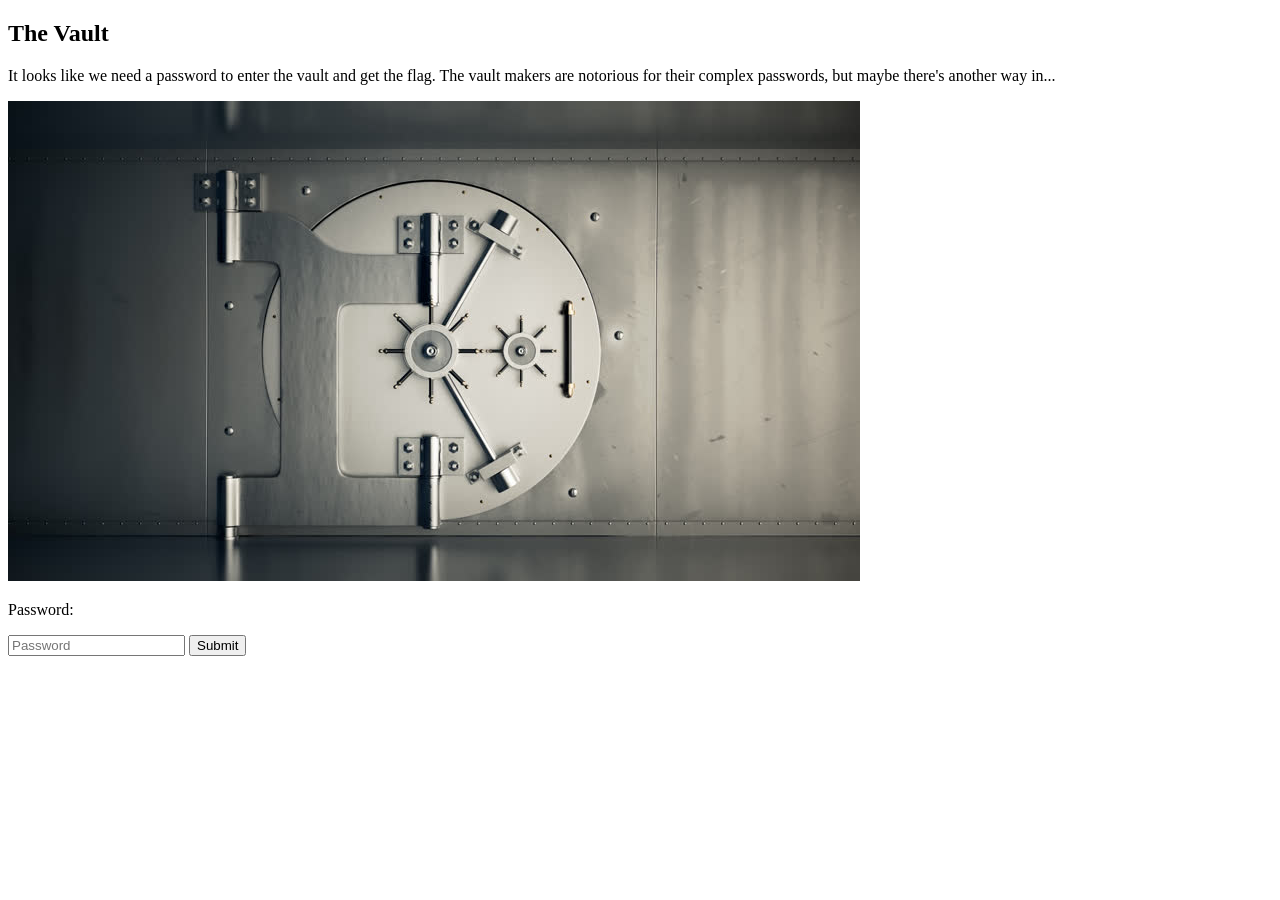
<file: src/main/webapp/index.html>
<!doctype html>
<html lang="en">
    <head>
        <meta charset="UTF-8">
        <title>SQL VAULT</title>
        <script type="text/javascript" src="js/ajax.js"></script>
    </head>
    <body>
        <h2>The Vault</h2>
        <p>It looks like we need a password to enter the vault and get the flag. The vault makers are notorious for their complex passwords, but maybe there's another way in...</p>
        <img src="images/closed.jpg"/>
        <p>Password:</p>
        <input type="text" placeholder="Password" id="pw">
        <button onClick="makeRequest()">Submit</button>
        <div id="response"></div>
    </body>
</html>
</file>
